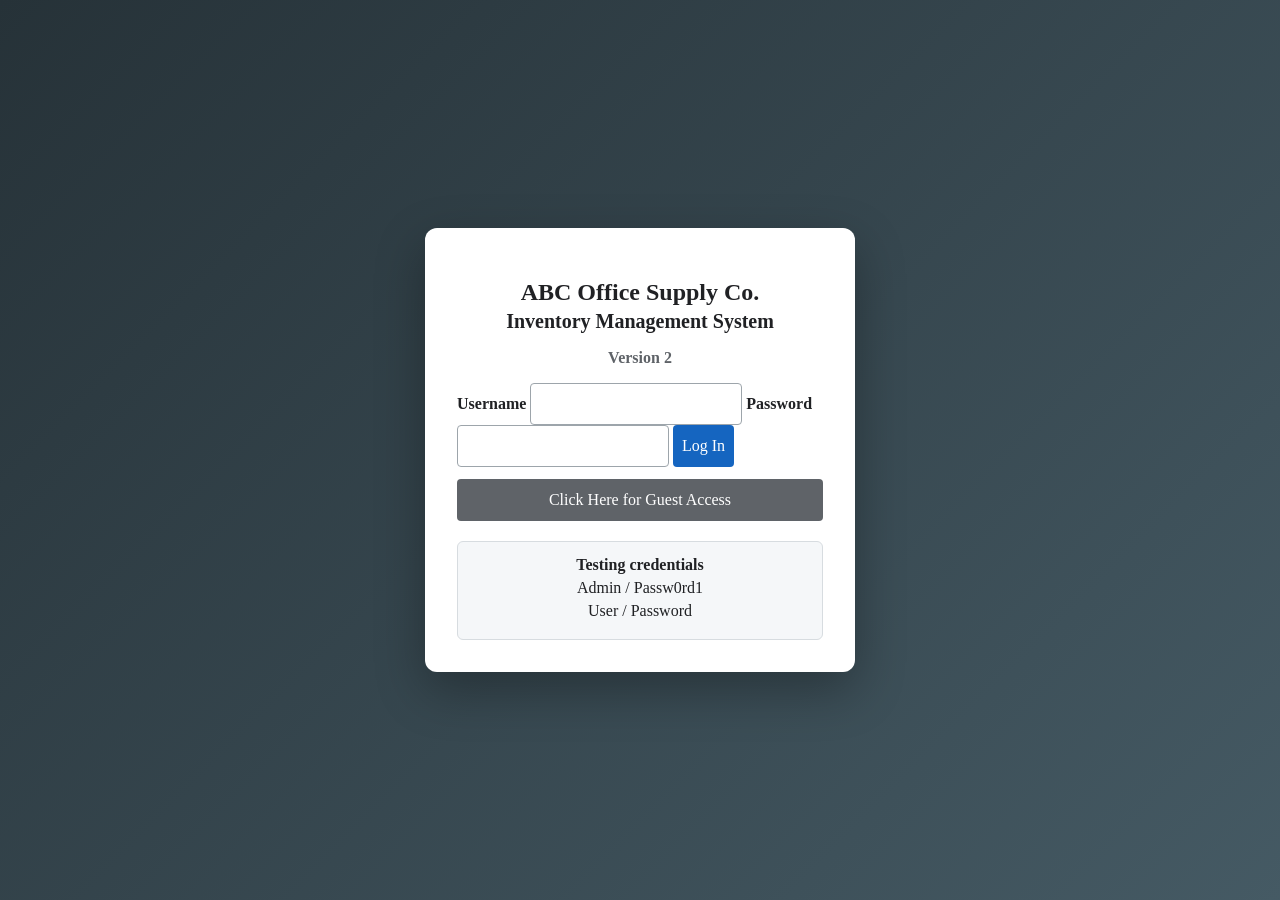
<file: Inventory Management System/index.html>
<!DOCTYPE html>
<html lang="en">
<head>
  <meta charset="UTF-8">
  <meta name="viewport" content="width=device-width, initial-scale=1.0">
  <title>ABC Office Supply Inventory System — Version 2</title>
  <link rel="stylesheet" href="styles.css">
</head>
<body>
  <section id="loginScreen" class="login-screen">
    <div class="login-card">
      <h1>ABC Office Supply Co.</h1>
      <h2>Inventory Management System</h2>
      <p class="version-label">Version 2</p>

      <form id="loginForm">
        <label for="username">Username</label>
        <input id="username" type="text" autocomplete="username" required>

        <label for="password">Password</label>
        <input id="password" type="password" autocomplete="current-password" required>

        <button type="submit">Log In</button>
      </form>

      <button id="guestButton" type="button" class="secondary full-width">
        Click Here for Guest Access
      </button>

      <p id="loginMessage" class="message error hidden" aria-live="polite"></p>

      <div class="credentials">
        <strong>Testing credentials</strong>
        <p>Admin / Passw0rd1</p>
        <p>User / Password</p>
      </div>
    </div>
  </section>

  <div id="application" class="hidden">
    <header class="site-header">
      <div>
        <h1>ABC Office Supply Co.</h1>
        <p>Inventory Management System — Version 2</p>
      </div>

      <div class="session-info">
        <span id="welcomeText">Welcome</span>
        <button id="logoutButton" type="button" class="secondary">Log Out</button>
      </div>
    </header>

    <nav class="app-nav" aria-label="Application sections">
      <button type="button" class="nav-button active" data-section="inventorySection">Inventory</button>
      <button type="button" class="nav-button" data-section="analyticsSection">Analytics Dashboard</button>
      <button type="button" class="nav-button" data-section="buildStatusSection">Version 2 Status</button>
    </nav>

    <main>
      <section id="inventorySection" class="app-section">
        <section class="dashboard">
          <article class="dashboard-card">
            <h2 id="totalItems">0</h2>
            <p>Total Inventory Items</p>
          </article>
          <article class="dashboard-card">
            <h2 id="totalQuantity">0</h2>
            <p>Total Units in Stock</p>
          </article>
          <article class="dashboard-card warning-card">
            <h2 id="lowStockCount">0</h2>
            <p>Low-Stock Items</p>
          </article>
        </section>

        <section class="panel">
          <div class="section-heading">
            <h2>Add or Update Inventory Item</h2>
            <span id="roleBadge" class="badge"></span>
          </div>

          <p id="message" class="message hidden" aria-live="polite"></p>

          <form id="inventoryForm">
            <input type="hidden" id="editItemId">

            <div class="form-grid">
              <div class="form-group">
                <label for="itemName">Item Name *</label>
                <input type="text" id="itemName" maxlength="100" required>
              </div>

              <div class="form-group">
                <label for="description">Description</label>
                <input type="text" id="description" maxlength="255">
              </div>

              <div class="form-group">
                <label for="category">Category *</label>
                <select id="category" required>
                  <option value="">Select a category</option>
                  <option>Paper Products</option>
                  <option>Writing Supplies</option>
                  <option>Office Equipment</option>
                  <option>Computer Accessories</option>
                  <option>Cleaning Supplies</option>
                  <option>Shipping Supplies</option>
                  <option>Other</option>
                </select>
              </div>

              <div class="form-group">
                <label for="location">Storage Location *</label>
                <select id="location" required>
                  <option value="">Select a location</option>
                  <option>Warehouse A</option>
                  <option>Warehouse B</option>
                  <option>Stockroom 1</option>
                  <option>Stockroom 2</option>
                  <option>Front Office</option>
                </select>
              </div>

              <div class="form-group">
                <label for="quantity">Quantity *</label>
                <input type="number" id="quantity" min="0" required>
              </div>

              <div class="form-group">
                <label for="reorderLevel">Reorder Level *</label>
                <input type="number" id="reorderLevel" min="0" required>
              </div>
            </div>

            <div class="button-row">
              <button type="submit" id="saveButton">Save Inventory Item</button>
              <button type="button" id="cancelButton" class="secondary hidden">Cancel Edit</button>
            </div>
          </form>
        </section>

        <section class="panel">
          <h2>Search, Filter, and Reports</h2>

          <div class="search-grid">
            <div class="form-group">
              <label for="searchInput">Search by Item Name</label>
              <input type="text" id="searchInput" placeholder="Enter item name">
            </div>

            <div class="form-group">
              <label for="categoryFilter">Filter by Category</label>
              <select id="categoryFilter">
                <option value="">All Categories</option>
                <option>Paper Products</option>
                <option>Writing Supplies</option>
                <option>Office Equipment</option>
                <option>Computer Accessories</option>
                <option>Cleaning Supplies</option>
                <option>Shipping Supplies</option>
                <option>Other</option>
              </select>
            </div>

            <div class="form-group">
              <label for="stockFilter">Stock Status</label>
              <select id="stockFilter">
                <option value="">All Items</option>
                <option value="low">Low Stock Only</option>
                <option value="normal">Normal Stock Only</option>
              </select>
            </div>
          </div>

          <div class="button-row wrap-buttons">
            <button type="button" id="lowStockReportButton">Generate Low-Stock Report</button>
            <button type="button" id="exportExcelButton">Export to Excel — Version 2</button>
            <button type="button" id="resetFiltersButton" class="secondary">Reset Filters</button>
          </div>
        </section>

        <section class="panel">
          <div class="section-heading">
            <h2>Inventory Records</h2>
            <span id="recordCount">0 records displayed</span>
          </div>

          <div class="table-container">
            <table>
              <thead>
                <tr>
                  <th>ID</th>
                  <th>Item Name</th>
                  <th>Description</th>
                  <th>Category</th>
                  <th>Location</th>
                  <th>Quantity</th>
                  <th>Reorder Level</th>
                  <th>Status</th>
                  <th>Last Updated</th>
                  <th>Actions</th>
                </tr>
              </thead>
              <tbody id="inventoryTableBody"></tbody>
            </table>
          </div>
        </section>
      </section>

      <section id="analyticsSection" class="app-section hidden">
        <section class="panel analytics-header">
          <div>
            <h2>Analytics Dashboard</h2>
            <p>Version 2 inventory summary based on the current browser data.</p>
          </div>
          <button type="button" id="refreshAnalyticsButton">Refresh Analytics</button>
        </section>

        <section class="analytics-kpis">
          <article class="dashboard-card">
            <h2 id="analyticsTotalItems">0</h2>
            <p>Unique Items</p>
          </article>
          <article class="dashboard-card">
            <h2 id="analyticsTotalUnits">0</h2>
            <p>Total Units</p>
          </article>
          <article class="dashboard-card warning-card">
            <h2 id="analyticsLowStock">0</h2>
            <p>Low-Stock Items</p>
          </article>
          <article class="dashboard-card">
            <h2 id="analyticsHealthRate">0%</h2>
            <p>Healthy Stock Rate</p>
          </article>
        </section>

        <section class="analytics-grid">
          <article class="panel">
            <h3>Units by Category</h3>
            <div id="categoryChart" class="bar-chart"></div>
          </article>

          <article class="panel">
            <h3>Units by Storage Location</h3>
            <div id="locationChart" class="bar-chart"></div>
          </article>

          <article class="panel">
            <h3>Stock Status</h3>
            <div id="stockStatusChart" class="status-chart"></div>
          </article>

          <article class="panel">
            <h3>Low-Stock Attention List</h3>
            <div id="analyticsLowStockList" class="analytics-list"></div>
          </article>
        </section>
      </section>

      <section id="buildStatusSection" class="app-section hidden">
        <section class="panel">
          <h2>Version 2 Build Status</h2>
          <p><strong>Build status:</strong> Feature complete and ready for testing.</p>

          <div class="table-container">
            <table>
              <thead>
                <tr><th>Feature</th><th>Status</th><th>Ready for Testing</th></tr>
              </thead>
              <tbody>
                <tr><td>Login and guest access</td><td>Complete</td><td>Yes</td></tr>
                <tr><td>Add and view inventory</td><td>Complete</td><td>Yes</td></tr>
                <tr><td>Update quantities</td><td>Complete</td><td>Yes</td></tr>
                <tr><td>Categories and locations</td><td>Complete</td><td>Yes</td></tr>
                <tr><td>Search and filtering</td><td>Complete</td><td>Yes</td></tr>
                <tr><td>Low-stock reporting</td><td>Complete</td><td>Yes</td></tr>
                <tr><td>Excel export labeled Version 2</td><td>Complete</td><td>Yes</td></tr>
                <tr><td>Analytics dashboard</td><td>Complete</td><td>Yes</td></tr>
                <tr><td>Role-based restrictions</td><td>Complete</td><td>Yes</td></tr>
              </tbody>
            </table>
          </div>
        </section>
      </section>
    </main>

    <footer>
      ABC Office Supply Co. Inventory Management System | Version 2
    </footer>
  </div>

  <script src="app.js"></script>
</body>
</html>
</file>
<file: Inventory Management System/styles.css>
* { box-sizing: border-box; }

:root {
  font-family: "Times New Roman", Times, serif;
  color: #202124;
  background: #f4f6f8;
}

body { margin: 0; }
.hidden { display: none !important; }

.login-screen {
  min-height: 100vh;
  display: grid;
  place-items: center;
  padding: 24px;
  background: linear-gradient(135deg, #263238, #455a64);
}

.login-card {
  width: min(430px, 100%);
  background: white;
  border-radius: 12px;
  padding: 32px;
  box-shadow: 0 18px 50px rgba(0, 0, 0, .3);
}

.login-card h1,
.login-card h2,
.login-card .version-label { text-align: center; }

.login-card h1 { margin-bottom: 4px; }
.login-card h2 { margin: 0; font-size: 1.25rem; }
.version-label { color: #5f6368; font-weight: bold; }

.credentials {
  margin-top: 20px;
  padding: 14px;
  background: #f5f7f9;
  border: 1px solid #d7dce0;
  border-radius: 6px;
  text-align: center;
}

.credentials p { margin: 5px 0; }

.site-header {
  display: flex;
  justify-content: space-between;
  align-items: center;
  gap: 20px;
  padding: 20px 5%;
  background: #263238;
  color: white;
}

.site-header h1 { margin: 0; }
.site-header p { margin: 5px 0 0; }
.session-info { display: flex; align-items: center; gap: 12px; }

.app-nav {
  display: flex;
  gap: 8px;
  padding: 12px 5%;
  background: white;
  border-bottom: 1px solid #d7dce0;
}

.nav-button {
  background: #eceff1;
  color: #263238;
}

.nav-button:hover,
.nav-button.active {
  background: #1565c0;
  color: white;
}

main {
  width: 92%;
  max-width: 1500px;
  margin: 25px auto;
}

.dashboard,
.analytics-kpis {
  display: grid;
  grid-template-columns: repeat(3, 1fr);
  gap: 18px;
  margin-bottom: 20px;
}

.analytics-kpis { grid-template-columns: repeat(4, 1fr); }

.dashboard-card,
.panel {
  background: white;
  border: 1px solid #d7dce0;
  border-radius: 8px;
}

.dashboard-card { padding: 20px; text-align: center; }
.dashboard-card h2 { margin: 0; font-size: 2rem; }
.warning-card { border-left: 7px solid #c62828; }

.panel { margin-bottom: 20px; padding: 24px; }

.section-heading,
.analytics-header {
  display: flex;
  justify-content: space-between;
  align-items: center;
  gap: 12px;
}

.badge {
  padding: 6px 10px;
  border-radius: 999px;
  background: #eceff1;
  font-weight: bold;
}

.form-grid,
.search-grid {
  display: grid;
  grid-template-columns: repeat(3, 1fr);
  gap: 16px;
}

.form-group { display: flex; flex-direction: column; }
label { margin-bottom: 6px; font-weight: bold; }

input,
select,
button {
  min-height: 42px;
  padding: 9px;
  font: inherit;
}

input,
select {
  border: 1px solid #9da5ab;
  border-radius: 4px;
}

button {
  border: 0;
  border-radius: 4px;
  background: #1565c0;
  color: white;
  cursor: pointer;
}

button:hover { background: #0d47a1; }
button:disabled { background: #9e9e9e; cursor: not-allowed; }
.secondary { background: #5f6368; }
.secondary:hover { background: #3c4043; }
.danger { background: #c62828; }
.danger:hover { background: #8e0000; }
.full-width { width: 100%; margin-top: 12px; }

.button-row {
  display: flex;
  gap: 10px;
  margin-top: 18px;
}

.wrap-buttons { flex-wrap: wrap; }

.message { padding: 12px; border-radius: 4px; }

.message.success {
  background: #e8f5e9;
  border: 1px solid #2e7d32;
  color: #1b5e20;
}

.message.error {
  background: #ffebee;
  border: 1px solid #c62828;
  color: #8e0000;
}

.table-container { overflow-x: auto; }
table { width: 100%; border-collapse: collapse; }

th,
td {
  padding: 10px;
  border: 1px solid #c7ccd1;
  text-align: left;
  vertical-align: middle;
}

th { background: #eceff1; }
.low-stock-row { background: #fff3e0; }
.status-low { color: #c62828; font-weight: bold; }
.status-normal { color: #2e7d32; font-weight: bold; }

.action-buttons {
  display: flex;
  gap: 6px;
}

.action-buttons button {
  min-height: 34px;
  padding: 5px 10px;
  font-size: .9rem;
}

.analytics-grid {
  display: grid;
  grid-template-columns: repeat(2, 1fr);
  gap: 20px;
}

.bar-chart {
  display: grid;
  gap: 13px;
}

.bar-row {
  display: grid;
  grid-template-columns: minmax(120px, 1fr) 3fr 55px;
  align-items: center;
  gap: 10px;
}

.bar-track {
  height: 22px;
  background: #eceff1;
  border-radius: 999px;
  overflow: hidden;
}

.bar-fill {
  height: 100%;
  min-width: 2px;
  background: #1565c0;
  border-radius: 999px;
}

.bar-value { text-align: right; font-weight: bold; }

.status-chart {
  display: grid;
  grid-template-columns: repeat(2, 1fr);
  gap: 16px;
}

.status-box {
  padding: 24px;
  border-radius: 8px;
  text-align: center;
  background: #e8f5e9;
  border: 1px solid #2e7d32;
}

.status-box.low {
  background: #ffebee;
  border-color: #c62828;
}

.status-box strong {
  display: block;
  font-size: 2rem;
  margin-bottom: 6px;
}

.analytics-list {
  display: grid;
  gap: 10px;
}

.analytics-list-item {
  display: flex;
  justify-content: space-between;
  gap: 12px;
  padding: 12px;
  border: 1px solid #d7dce0;
  border-left: 5px solid #c62828;
  border-radius: 5px;
  background: #fffaf5;
}

.empty-state {
  padding: 18px;
  border: 1px dashed #9da5ab;
  border-radius: 6px;
  text-align: center;
  color: #5f6368;
}

footer {
  padding: 20px;
  background: #263238;
  color: white;
  text-align: center;
}

@media (max-width: 900px) {
  .site-header,
  .section-heading,
  .analytics-header,
  .button-row,
  .app-nav {
    flex-direction: column;
    align-items: stretch;
  }

  .dashboard,
  .analytics-kpis,
  .form-grid,
  .search-grid,
  .analytics-grid {
    grid-template-columns: 1fr;
  }

  .bar-row {
    grid-template-columns: 1fr;
  }

  .bar-value { text-align: left; }
}
</file>
